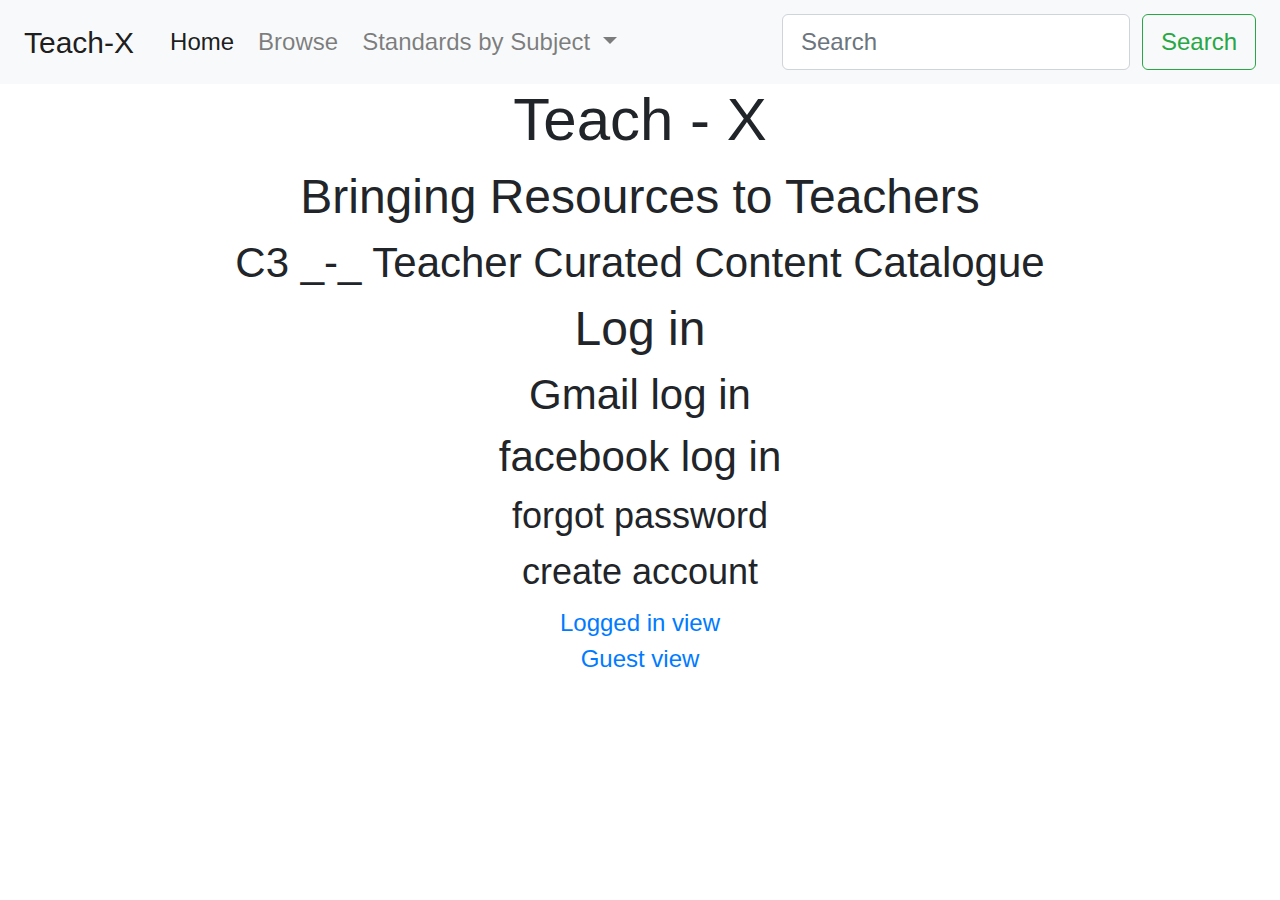
<file: index.html>
<!DOCTYPE html>
<html lang="en">
  <head>
    <meta charset="UTF-8" />
    <meta name="viewport" content="width=device-width, initial-scale=1.0" />
    <title>Teach X</title>
    <link rel="stylesheet" type="text/css" href="site.css" />
    <link
      rel="stylesheet"
      href="https://stackpath.bootstrapcdn.com/bootstrap/4.3.1/css/bootstrap.min.css"
      integrity="sha384-ggOyR0iXCbMQv3Xipma34MD+dH/1fQ784/j6cY/iJTQUOhcWr7x9JvoRxT2MZw1T"
      crossorigin="anonymous"
    />
  </head>
  <body>
    <nav class="navbar navbar-expand-lg navbar-light bg-light">
      <a class="navbar-brand" href="index.html">Teach-X</a>
      <button
        class="navbar-toggler"
        type="button"
        data-toggle="collapse"
        data-target="#navbarSupportedContent"
        aria-controls="navbarSupportedContent"
        aria-expanded="false"
        aria-label="Toggle navigation"
      >
        <span class="navbar-toggler-icon"></span>
      </button>
      <div class="collapse navbar-collapse" id="navbarSupportedContent">
        <ul class="navbar-nav mr-auto">
          <li class="nav-item active">
            <a class="nav-link" href="index.html"
              >Home <span class="sr-only">(current)</span></a
            >
          </li>
          <li class="nav-item">
            <a class="nav-link" href="mainPageGuest.html">Browse</a>
          </li>
          <li class="nav-item dropdown">
            <a
              class="nav-link dropdown-toggle"
              href="#"
              id="navbarDropdown"
              role="button"
              data-toggle="dropdown"
              aria-haspopup="true"
              aria-expanded="false"
            >
              Standards by Subject
            </a>
            <div class="dropdown-menu" aria-labelledby="navbarDropdown">
              <a class="dropdown-item" href="#">Mathematics</a>
              <a class="dropdown-item" href="#">Science</a>
              <a class="dropdown-item" href="#">Social Studies</a>
              <a class="dropdown-item" href="#">English Language Arts</a>
              <a class="dropdown-item" href="#">Physical Education</a>
              <a class="dropdown-item" href="#">World Languages</a>
              <a class="dropdown-item" href="#">Fine Arts</a>
              <div class="dropdown-divider"></div>
              <a class="dropdown-item" href="#">Standards by Grade Level</a>
            </div>
          </li>
        </ul>
        <form class="form-inline my-2 my-lg-0">
          <input
            class="form-control mr-sm-2"
            type="search"
            placeholder="Search"
            aria-label="Search"
          />
          <button class="btn btn-outline-success my-2 my-sm-0" type="submit">
            Search
          </button>
        </form>
      </div>
    </nav>
    <div class="container-fluid">
      <div class="mid">
        <h1>Teach - X</h1>
        <h2>Bringing Resources to Teachers </h2>
        <h3>C3 _-_ Teacher Curated Content Catalogue</h3>
        <!-- go to mainpageguest -->
         <h2 id="userLogIn">Log in</h2>
        <h3 id="userLogIn">Gmail log in</h3>
        <h3 id="userLogIn">facebook log in</h3>
    
        <!-- go to main page user -->

        <h4>forgot password</h4>
        <h4>create account</h4>
        <!-- go to signup page
        -->
        <a class="link" href="mainPageUser.html"> Logged in view</a>
        <br />

        <a class="link" href="mainPageGuest.html"> Guest view</a>
      </div>
      <!-- <button type="button" class="btn btn-primary">Primary</button> -->
    </div>
    <script src="site.js"></script>

    <!-- why i don't use bootstrap -->
    <script
      src="https://code.jquery.com/jquery-3.3.1.slim.min.js"
      integrity="sha384-q8i/X+965DzO0rT7abK41JStQIAqVgRVzpbzo5smXKp4YfRvH+8abtTE1Pi6jizo"
      crossorigin="anonymous"
    ></script>
    <script
      src="https://cdnjs.cloudflare.com/ajax/libs/popper.js/1.14.7/umd/popper.min.js"
      integrity="sha384-UO2eT0CpHqdSJQ6hJty5KVphtPhzWj9WO1clHTMGa3JDZwrnQq4sF86dIHNDz0W1"
      crossorigin="anonymous"
    ></script>
    <script
      src="https://stackpath.bootstrapcdn.com/bootstrap/4.3.1/js/bootstrap.min.js"
      integrity="sha384-JjSmVgyd0p3pXB1rRibZUAYoIIy6OrQ6VrjIEaFf/nJGzIxFDsf4x0xIM+B07jRM"
      crossorigin="anonymous"
    ></script>
  </body>
</html>
</file>
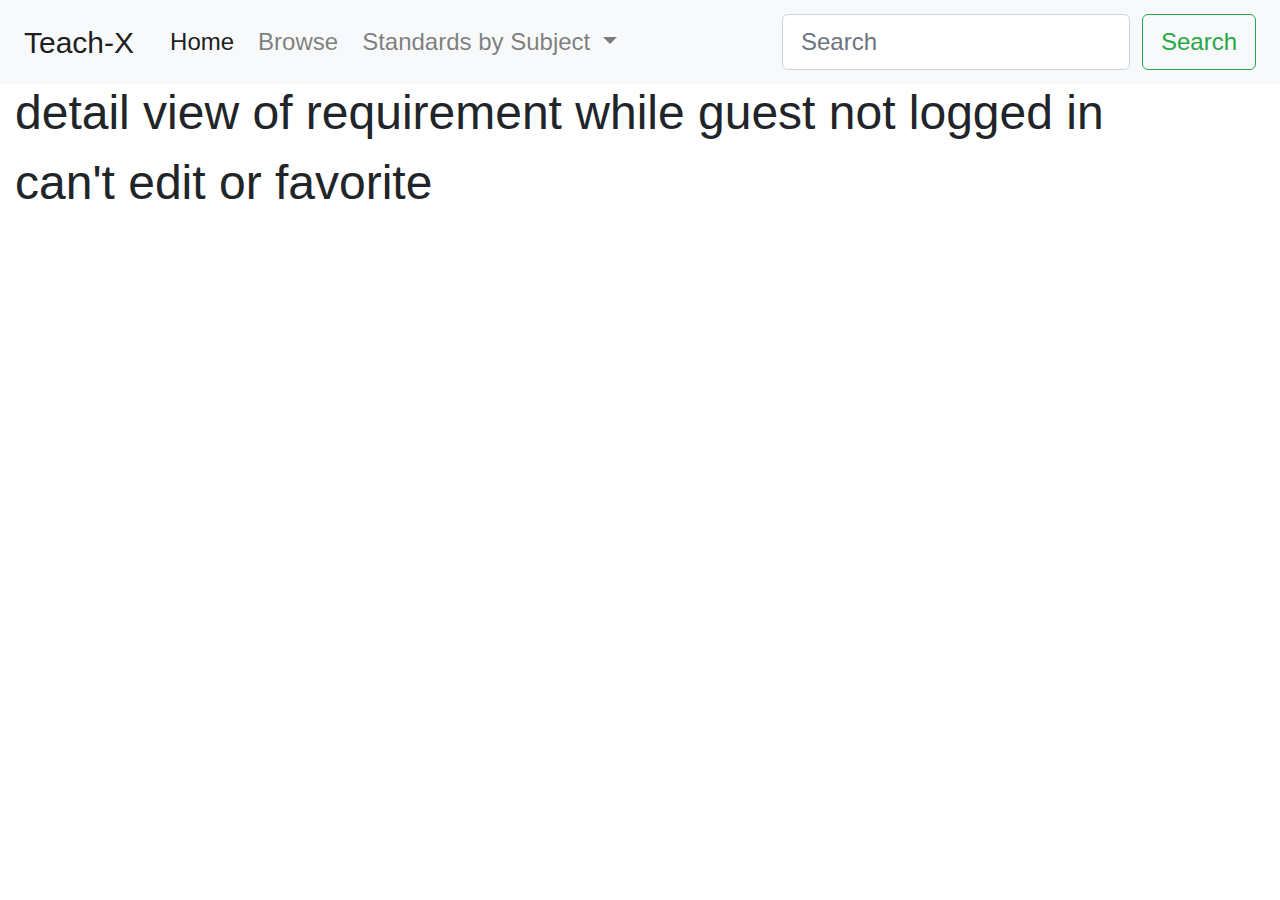
<file: detailGuest.html>
<!DOCTYPE html>
<html lang="en">
<head>
    <meta charset="UTF-8">
    <meta name="viewport" content="width=device-width, initial-scale=1.0">
    <title>Teach X</title>
    <link rel="stylesheet" type="text/css" href="site.css">
        <link
      rel="stylesheet"
      href="https://stackpath.bootstrapcdn.com/bootstrap/4.3.1/css/bootstrap.min.css"
      integrity="sha384-ggOyR0iXCbMQv3Xipma34MD+dH/1fQ784/j6cY/iJTQUOhcWr7x9JvoRxT2MZw1T"
      crossorigin="anonymous"
    />
</head>
<body>
     <nav class="navbar navbar-expand-lg navbar-light bg-light">
      <a class="navbar-brand" href="#">Teach-X</a>
      <button
        class="navbar-toggler"
        type="button"
        data-toggle="collapse"
        data-target="#navbarSupportedContent"
        aria-controls="navbarSupportedContent"
        aria-expanded="false"
        aria-label="Toggle navigation"
      >
        <span class="navbar-toggler-icon"></span>
      </button>
      <div class="collapse navbar-collapse" id="navbarSupportedContent">
        <ul class="navbar-nav mr-auto">
          <li class="nav-item active">
            <a class="nav-link" href="index.html"
              >Home <span class="sr-only">(current)</span></a
            >
          </li>
          <li class="nav-item">
            <a class="nav-link" href="#">Browse</a>
          </li>
          <li class="nav-item dropdown">
            <a
              class="nav-link dropdown-toggle"
              href="#"
              id="navbarDropdown"
              role="button"
              data-toggle="dropdown"
              aria-haspopup="true"
              aria-expanded="false"
            >
              Standards by Subject
            </a>
            <div class="dropdown-menu" aria-labelledby="navbarDropdown">
              <a class="dropdown-item" href="#">Mathematics</a>
              <a class="dropdown-item" href="#">Science</a>
              <a class="dropdown-item" href="#">Social Studies</a>
              <a class="dropdown-item" href="#">English Language Arts</a>
              <a class="dropdown-item" href="#">Physical Education</a>
              <a class="dropdown-item" href="#">World Languages</a>
              <a class="dropdown-item" href="#">Fine Arts</a>
              <div class="dropdown-divider"></div>
              <a class="dropdown-item" href="#">Standards by Grade Level</a>
            </div>
          </li>
        </ul>
        <form class="form-inline my-2 my-lg-0">
          <input
            class="form-control mr-sm-2"
            type="search"
            placeholder="Search"
            aria-label="Search"
          />
          <button class="btn btn-outline-success my-2 my-sm-0" type="submit">
            Search
          </button>
        </form>
      </div>
    </nav>
    <div class="container-fluid">


<h2>detail view of requirement while guest not logged in  </h2>
<h2> can't edit or favorite</h2>
</div>

    <script src="site.js"></script>
        <!-- why i don't use bootstrap -->
    <script
      src="https://code.jquery.com/jquery-3.3.1.slim.min.js"
      integrity="sha384-q8i/X+965DzO0rT7abK41JStQIAqVgRVzpbzo5smXKp4YfRvH+8abtTE1Pi6jizo"
      crossorigin="anonymous"
    ></script>
    <script
      src="https://cdnjs.cloudflare.com/ajax/libs/popper.js/1.14.7/umd/popper.min.js"
      integrity="sha384-UO2eT0CpHqdSJQ6hJty5KVphtPhzWj9WO1clHTMGa3JDZwrnQq4sF86dIHNDz0W1"
      crossorigin="anonymous"
    ></script>
    <script
      src="https://stackpath.bootstrapcdn.com/bootstrap/4.3.1/js/bootstrap.min.js"
      integrity="sha384-JjSmVgyd0p3pXB1rRibZUAYoIIy6OrQ6VrjIEaFf/nJGzIxFDsf4x0xIM+B07jRM"
      crossorigin="anonymous"
    ></script>
</body>
</html>
</file>
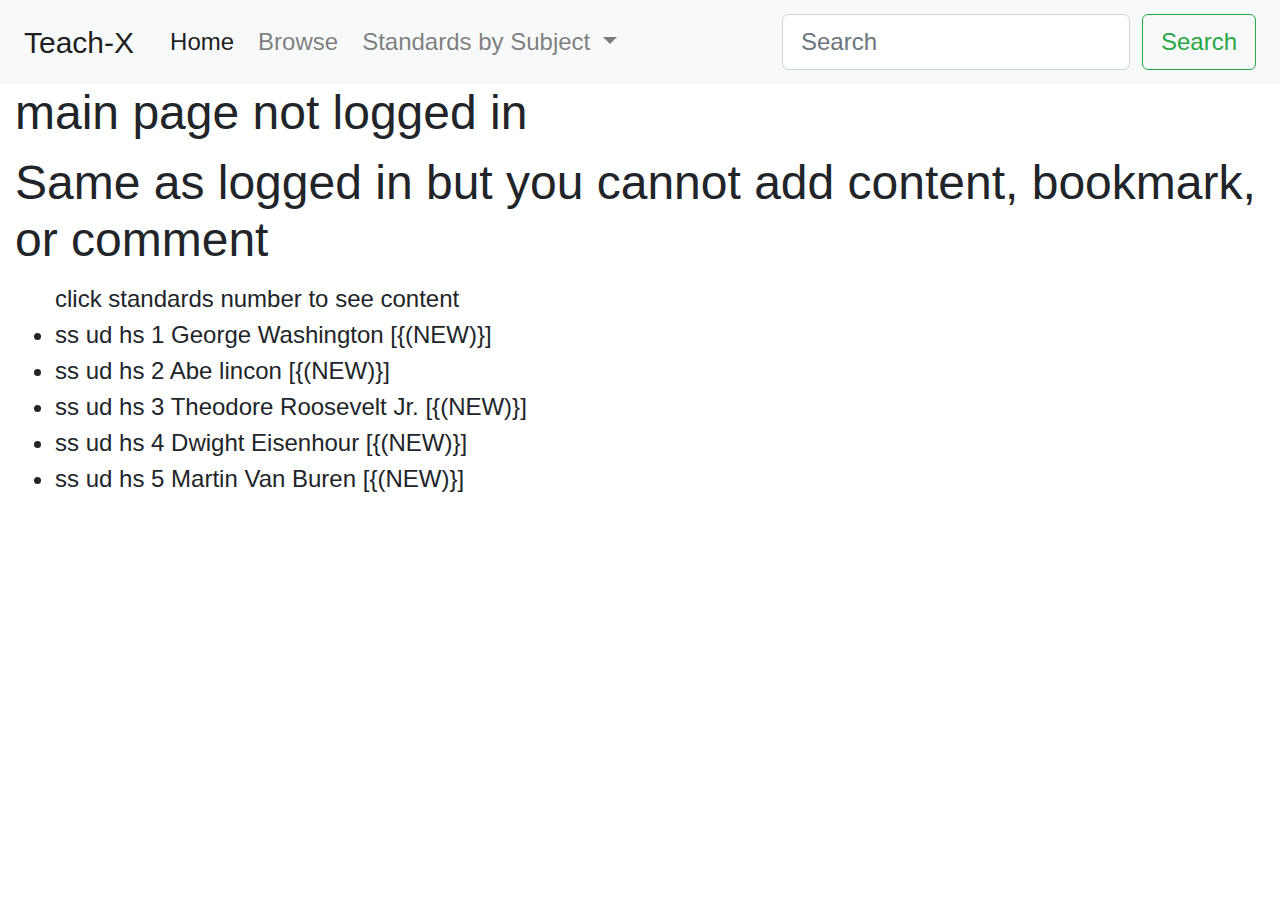
<file: mainPageGuest.html>
<!DOCTYPE html>
<html lang="en">
  <head>
    <meta charset="UTF-8" />
    <meta name="viewport" content="width=device-width, initial-scale=1.0" />
    <title>Teach X</title>
    <link rel="stylesheet" type="text/css" href="site.css" />
    <link
      rel="stylesheet"
      href="https://stackpath.bootstrapcdn.com/bootstrap/4.3.1/css/bootstrap.min.css"
      integrity="sha384-ggOyR0iXCbMQv3Xipma34MD+dH/1fQ784/j6cY/iJTQUOhcWr7x9JvoRxT2MZw1T"
      crossorigin="anonymous"
    />
  </head>
  <body>
   <nav class="navbar navbar-expand-lg navbar-light bg-light">
      <a class="navbar-brand" href="#">Teach-X</a>
      <button
        class="navbar-toggler"
        type="button"
        data-toggle="collapse"
        data-target="#navbarSupportedContent"
        aria-controls="navbarSupportedContent"
        aria-expanded="false"
        aria-label="Toggle navigation"
      >
        <span class="navbar-toggler-icon"></span>
      </button>
      <div class="collapse navbar-collapse" id="navbarSupportedContent">
        <ul class="navbar-nav mr-auto">
          <li class="nav-item active">
            <a class="nav-link" href="index.html"
              >Home <span class="sr-only">(current)</span></a
            >
          </li>
          <li class="nav-item">
            <a class="nav-link" href="#">Browse</a>
          </li>
          <li class="nav-item dropdown">
            <a
              class="nav-link dropdown-toggle"
              href="#"
              id="navbarDropdown"
              role="button"
              data-toggle="dropdown"
              aria-haspopup="true"
              aria-expanded="false"
            >
              Standards by Subject
            </a>
            <div class="dropdown-menu" aria-labelledby="navbarDropdown">
              <a class="dropdown-item" href="#">Mathematics</a>
              <a class="dropdown-item" href="#">Science</a>
              <a class="dropdown-item" href="#">Social Studies</a>
              <a class="dropdown-item" href="#">English Language Arts</a>
              <a class="dropdown-item" href="#">Physical Education</a>
              <a class="dropdown-item" href="#">World Languages</a>
              <a class="dropdown-item" href="#">Fine Arts</a>
              <div class="dropdown-divider"></div>
              <a class="dropdown-item" href="#">Standards by Grade Level</a>
            </div>
          </li>
        </ul>
        <form class="form-inline my-2 my-lg-0">
          <input
            class="form-control mr-sm-2"
            type="search"
            placeholder="Search"
            aria-label="Search"
          />
          <button class="btn btn-outline-success my-2 my-sm-0" type="submit">
            Search
          </button>
        </form>
      </div>
    </nav>

    <div class="container-fluid">
      <h2>main page not logged in</h2>
      <h2>Same as logged in but you cannot add content, bookmark, or comment</h2>

      <ul>
        click standards number to see content
        <li id="item1">ss ud hs 1 <span> George Washington</span> [{(NEW)}]</li>
        <ul id="hide1">
          <li>
            TOM45 - cool article about wooden teeth
            <a href="#">GEORGE's Teeth</a> 
          </li>
          <ul>
            <li>cindy 33 - awesome as always tom </li>
            <li>
              rachel 7 - he also didn't know about dinosaurs
              <a href="#">Don't know DINOs GEORGE Washington</a>  
            </li>
            <ul>
              <li>
                GreggPanther$$% - yeah dinos were discovered after George had
                passed they thought the big bones were from giants 
              </li>
              <li>
                M0n1ca-_-Lewis - lorem ipsum bacon veraditas quid pro quo
                habeous corpus 
              </li>
            </ul>
          </ul>
          <li>
            trisha456disha - Video about the cherry tree
            <a href="#">Cherry Tree youtube</a>  
          </li>
          <ul>
            <li>
              cindy 33 - They have youtube blocked here in paulding county @
              trisha456disha 
            </li>
            <li>
              trisha456disha - @cindy 33 I have a version on my google drive
              <a href="www.google.com" target="_blank">link to her google</a> 
            </li>
          </ul>
          <li><button onclick="closeIt1()">Close this #1</button></li>
        </ul>
        <li id="item2">ss ud hs 2 <span> Abe lincon</span> [{(NEW)}]</li>
        <ul id="hide2">
          <li>lincon  </li>
          <li><button onclick="closeIt2()">Close this #2</button></li>
        </ul>
        <li id="item3">ss ud hs 3 <span> Theodore Roosevelt Jr. </span> [{(NEW)}]</li>
        <ul  id="hide3">
          <li>Teddy   </li>
          <li><button onclick="closeIt3()">Close this #3</button></li>
        </ul>
        <li id="item4">ss ud hs 4 <span> Dwight Eisenhour</span> [{(NEW)}]</li>
        <ul id="hide4">
          <li>
            TIM 04 Blue - short video about Nixon as VP <a href="#">VP NIXON</a> 
          </li>
          <ul>
            <li>cindy 33 - what was that funny movie about him? </li>
            <li>
              Jeff66Red7 - @ cindy 33 - you mean frost / nixon?
              <a href="#">Frost nixon</a> 
            </li>
            <li>
              Frank14 - @ Cindy 33 @ Jeff66Red7 - Dick? from way back in '99? 
            </li>
          </ul>
          <li><button onclick="closeIt4()">Close this #4</button></li>
        </ul>
        <li id="item5">ss ud hs 5 <span> Martin Van Buren</span> [{(NEW)}]</li>
        <ul id="hide5">
          <li >martin </li>
          <li><button onclick="closeIt5()">Close this #5</button></li>
        </ul>
      </ul>
    </div>
    </div>
    <script src="site.js"></script>
        <!-- why i don't use bootstrap -->
    <script
      src="https://code.jquery.com/jquery-3.3.1.slim.min.js"
      integrity="sha384-q8i/X+965DzO0rT7abK41JStQIAqVgRVzpbzo5smXKp4YfRvH+8abtTE1Pi6jizo"
      crossorigin="anonymous"
    ></script>
    <script
      src="https://cdnjs.cloudflare.com/ajax/libs/popper.js/1.14.7/umd/popper.min.js"
      integrity="sha384-UO2eT0CpHqdSJQ6hJty5KVphtPhzWj9WO1clHTMGa3JDZwrnQq4sF86dIHNDz0W1"
      crossorigin="anonymous"
    ></script>
    <script
      src="https://stackpath.bootstrapcdn.com/bootstrap/4.3.1/js/bootstrap.min.js"
      integrity="sha384-JjSmVgyd0p3pXB1rRibZUAYoIIy6OrQ6VrjIEaFf/nJGzIxFDsf4x0xIM+B07jRM"
      crossorigin="anonymous"
    ></script>
  </body>
</html>
</file>
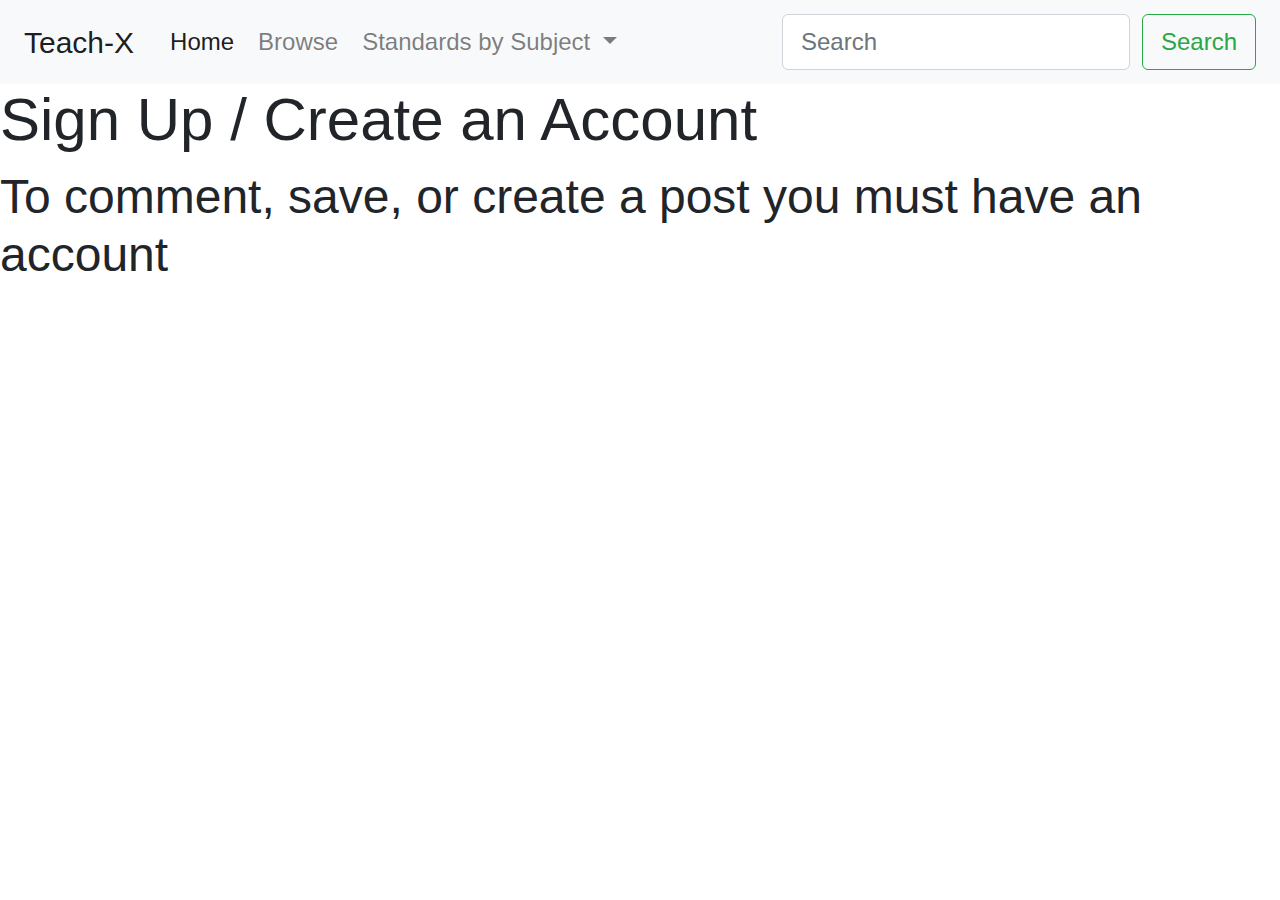
<file: signup.html>
<!DOCTYPE html>
<html lang="en">
<head>
    <meta charset="UTF-8">
    <meta name="viewport" content="width=device-width, initial-scale=1.0">
     <title>Teach X</title>
    <link rel="stylesheet" type="text/css" href="site.css" />
    <link
      rel="stylesheet"
      href="https://stackpath.bootstrapcdn.com/bootstrap/4.3.1/css/bootstrap.min.css"
      integrity="sha384-ggOyR0iXCbMQv3Xipma34MD+dH/1fQ784/j6cY/iJTQUOhcWr7x9JvoRxT2MZw1T"
      crossorigin="anonymous"
    />
</head>
<body>
     <nav class="navbar navbar-expand-lg navbar-light bg-light">
      <a class="navbar-brand" href="#">Teach-X</a>
      <button
        class="navbar-toggler"
        type="button"
        data-toggle="collapse"
        data-target="#navbarSupportedContent"
        aria-controls="navbarSupportedContent"
        aria-expanded="false"
        aria-label="Toggle navigation"
      >
        <span class="navbar-toggler-icon"></span>
      </button>
      <div class="collapse navbar-collapse" id="navbarSupportedContent">
        <ul class="navbar-nav mr-auto">
          <li class="nav-item active">
            <a class="nav-link" href="index.html"
              >Home <span class="sr-only">(current)</span></a
            >
          </li>
          <li class="nav-item">
            <a class="nav-link" href="#">Browse</a>
          </li>
          <li class="nav-item dropdown">
            <a
              class="nav-link dropdown-toggle"
              href="#"
              id="navbarDropdown"
              role="button"
              data-toggle="dropdown"
              aria-haspopup="true"
              aria-expanded="false"
            >
              Standards by Subject
            </a>
            <div class="dropdown-menu" aria-labelledby="navbarDropdown">
              <a class="dropdown-item" href="#">Mathematics</a>
              <a class="dropdown-item" href="#">Science</a>
              <a class="dropdown-item" href="#">Social Studies</a>
              <a class="dropdown-item" href="#">English Language Arts</a>
              <a class="dropdown-item" href="#">Physical Education</a>
              <a class="dropdown-item" href="#">World Languages</a>
              <a class="dropdown-item" href="#">Fine Arts</a>
              <div class="dropdown-divider"></div>
              <a class="dropdown-item" href="#">Standards by Grade Level</a>
            </div>
          </li>
        </ul>
        <form class="form-inline my-2 my-lg-0">
          <input
            class="form-control mr-sm-2"
            type="search"
            placeholder="Search"
            aria-label="Search"
          />
          <button class="btn btn-outline-success my-2 my-sm-0" type="submit">
            Search
          </button>
        </form>
      </div>
    </nav>

    <h1>Sign Up / Create an Account</h1>
    <h2>To comment, save, or create a post you must have an account</h2>





    
        <script src="site.js"></script>
        <!-- why i don't use bootstrap -->
    <script
      src="https://code.jquery.com/jquery-3.3.1.slim.min.js"
      integrity="sha384-q8i/X+965DzO0rT7abK41JStQIAqVgRVzpbzo5smXKp4YfRvH+8abtTE1Pi6jizo"
      crossorigin="anonymous"
    ></script>
    <script
      src="https://cdnjs.cloudflare.com/ajax/libs/popper.js/1.14.7/umd/popper.min.js"
      integrity="sha384-UO2eT0CpHqdSJQ6hJty5KVphtPhzWj9WO1clHTMGa3JDZwrnQq4sF86dIHNDz0W1"
      crossorigin="anonymous"
    ></script>
    <script
      src="https://stackpath.bootstrapcdn.com/bootstrap/4.3.1/js/bootstrap.min.js"
      integrity="sha384-JjSmVgyd0p3pXB1rRibZUAYoIIy6OrQ6VrjIEaFf/nJGzIxFDsf4x0xIM+B07jRM"
      crossorigin="anonymous"
    ></script>
</body>
</html>
</file>
<file: site.css>
html {
  font-size: calc(0.7em + 1vw);
}

.mid {
  text-align: center;
}

#hide1,
#hide2,
#hide3,
#hide4,
#hide5 {
  display: none;
}

.list {
  font-size: 1.1em;
}
</file>
